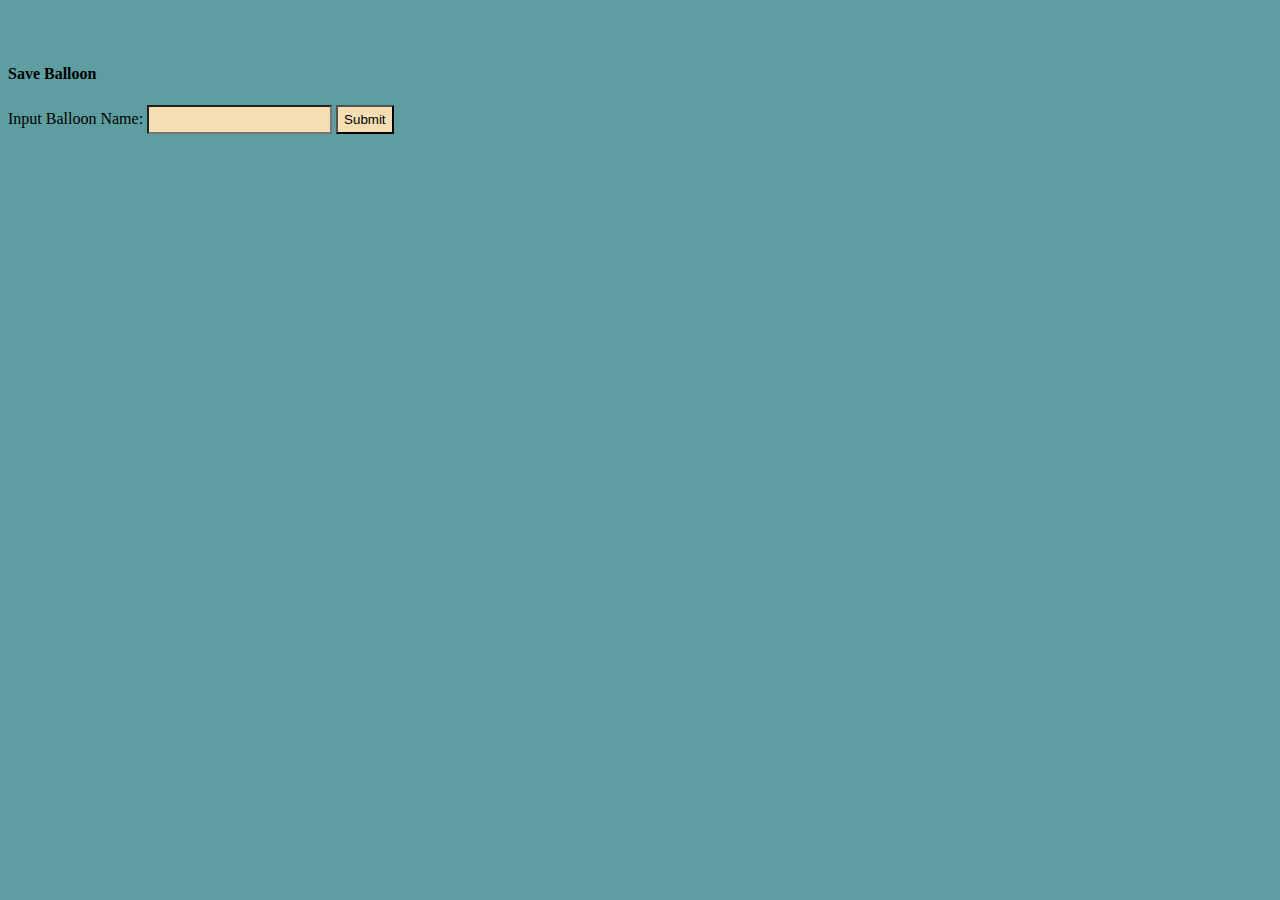
<file: index.html>
<!DOCTYPE html>
<html>

  <head>
    <meta charset="utf-8">
    <meta http-equiv="X-UA-Compatible" content="IE=edge">
    <title>Ballon Load Calculator</title>
    <script src="https://ajax.googleapis.com/ajax/libs/jquery/3.5.1/jquery.min.js"></script>
    <meta name="description" content="Hot Air Balloon Load Calculator">
    <meta name="viewport" content="width=device-width, initial-scale=1">
    <link rel="stylesheet" href="style.css">
    <link rel="manifest" href="./manifest.json">
    <script src="app.js" async defer></script>
    <script>
            if ('serviceWorker' in navigator) {
              window.addEventListener('load', () => {
                navigator.serviceWorker.register('./sw.js');
              });
            }
          </script>
  </head>

  <body>
    <div id="savedBalloons">
      <h4>Saved Balloons</h4>
      <label>Balloon Name: </label>
      <select id="savedBalloons">
      </select>
      <input type="submit" onclick="loadSaved()">
    </div>
    <br><br>
    <form id="weight">
      <label>Balloon Type/Size</label>
      <select id="balloonType" name="type" onchange="lookupBalloonType()"></select>
      <br>
      <a id="volumeM">Balloon Volume in m^3: N/A</a>
      <br>
      <label>Envelope Weight KG</label>
      <input type="number" id="envelopeKG" onchange="calcTotalKG()">
      <br>
      <label>Basket Weight KG</label>
      <input type="number" id="basketKG" onchange="calcTotalKG()">
      <br>
      <label>Burner Weight KG</label>
      <input type="number" id="burnerKG" onchange="calcTotalKG()">
      <br>
      <label>Tank 1 Weight KG</label>
      <input type="number" id="tank1KG" onchange="calcTotalKG()">
      <br>
      <label>Tank 2 Weight KG</label>
      <input type="number" id="tank2KG" onchange="calcTotalKG()">
      <br>
      <label>Tank 3 Weight KG</label>
      <input type="number" id="tank3KG" onchange="calcTotalKG()">
      <br>
      <label>Tank 4 Weight KG</label>
      <input type="number" id="tank4KG" onchange="calcTotalKG()">
      <br>
      <label>Tank 5 Weight KG</label>
      <input type="number" id="tank5KG" onchange="calcTotalKG()">
      <br>
      <label>Tank 6 Weight KG</label>
      <input type="number" id="tank6KG" onchange="calcTotalKG()">
      <br>
      <label>Tank 7 Weight KG</label>
      <input type="number" id="tank7KG" onchange="calcTotalKG()">
      <br>
      <label>Tank 8 Weight KG</label>
      <input type="number" id="tank8KG" onchange="calcTotalKG()">
      <br>
      <a id="totalKitKG">Total Equipment Weight KG: 0</a>
      <br>
      <label>Pilot Weight KG</label>
      <input type="number" id="pilotKG" onchange="calcTotalKG()">
      <br>
      <label>Passenger 1 Weight KG</label>
      <input type="number" id="pax1KG" onchange="calcTotalKG()">
      <br>
      <label>Passenger 2 Weight KG</label>
      <input type="number" id="pax2KG" onchange="calcTotalKG()">
      <br>
      <label>Passenger 3 Weight KG</label>
      <input type="number" id="pax3KG" onchange="calcTotalKG()">
      <br>
      <label>Passenger 4 Weight KG</label>
      <input type="number" id="pax4KG" onchange="calcTotalKG()">
      <br>
      <label>Passenger 5 Weight KG</label>
      <input type="number" id="pax5KG" onchange="calcTotalKG()">
      <br>
      <label>Passenger 6 Weight KG</label>
      <input type="number" id="pax6KG" onchange="calcTotalKG()">
      <br>
      <label>Passenger 7 Weight KG</label>
      <input type="number" id="pax7KG" onchange="calcTotalKG()">
      <br>
      <label>Passenger 8 Weight KG</label>
      <input type="number" id="pax8KG" onchange="calcTotalKG()">
      <br>
      <a id="totalPaxKG">Total Occupant Weight KG: 0</a>
      <br>
      <a id="totalUpKG">Total All Up Weight KG: 0</a>
    </form>
    <form id="location" onchange="calcLift()">
      <label>Takeoff Altitude</label>
      <input type="number" id="altitudeTO">
      <input type="radio" name="altitudeTO" value="1" id="m" checked>m
      <input type="radio" name="altitudeTO" value="3.281" id="ft">ft
      <br>
      <label>Takeoff Temperature &deg C</label>
      <input type="number" id="tempTO">
      <br>
      <label>QNH mbar</label>
      <input type="number" id="qnh">
      <br>
      <label>Maximum Altitude</label>
      <input type="number" id="altitudeMax">
      <input type="radio" name="altitudeMax" value="1" id="m" checked>m
      <input type="radio" name="altitudeMax" value="3.281" id="ft">ft
      <br>
      <label>Envelope Maximum Temp &deg C</label>
      <input type="number" id="tempMax">
      <br>
      <label>Total Lift KG</label>
      <a id="totalLift"></a>
      <br>
      <label>Excess Lift KG</label>
      <a id="excessLift"></a>
      <br>
    </form>
    <div id="deleteData">
      <h4>Manage Data:</h4>
      <label>Delete:</label>
      <select id="deleteBalloons">
      </select>
      <input type="submit" onclick="deleteBalloon()">
    </div>
    <div id="saveData">
        <h4>Save Balloon</h4>
        <label>Input Balloon Name:</label>
        <input type="text" id="newBalloonName">
        <input type="submit" onclick="saveBalloon()">
    </div>
  </body>

</html>
</file>
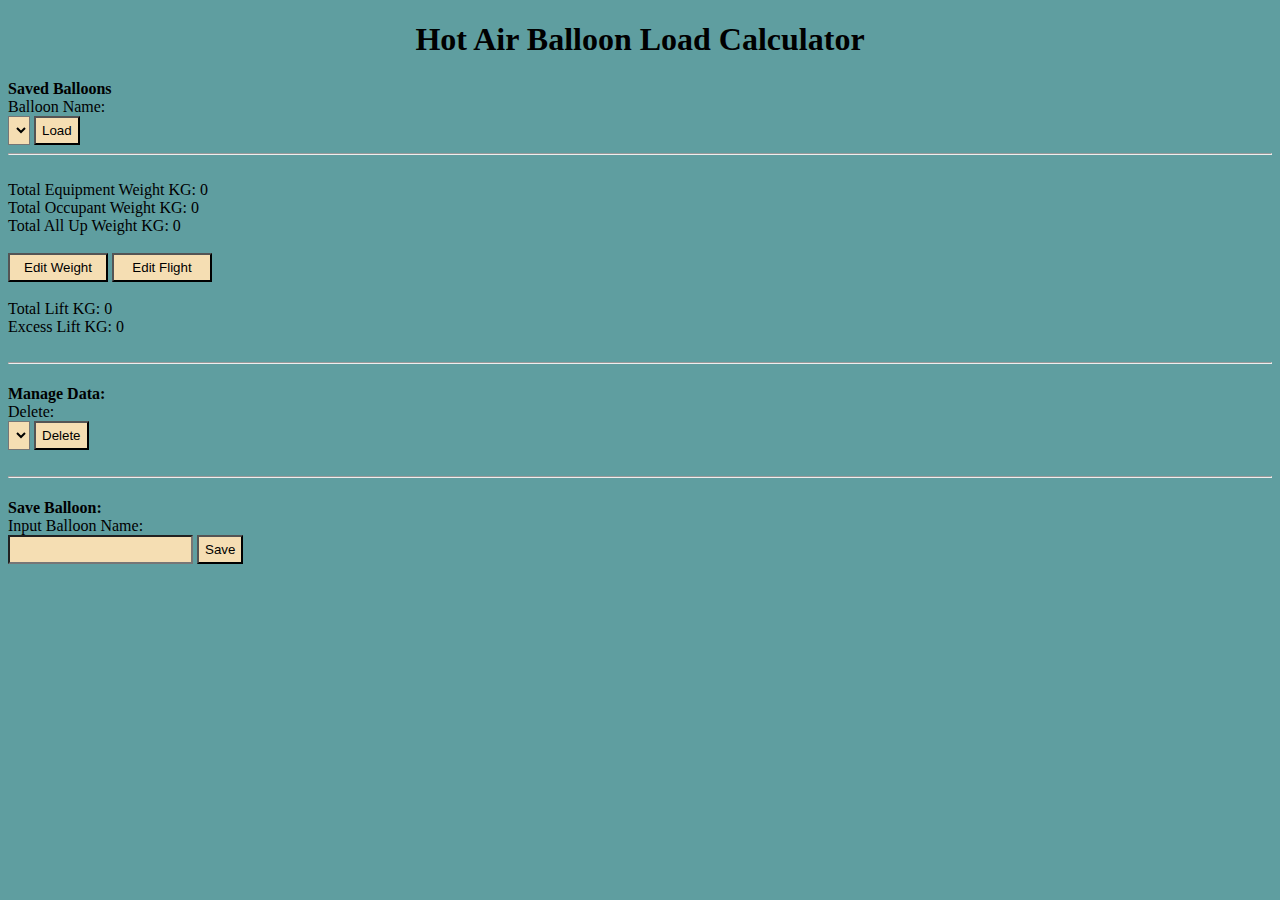
<file: SW_TEST/index.html>
<!DOCTYPE html>
<html>

  <head>
    <meta charset="utf-8">
    <meta http-equiv="X-UA-Compatible" content="IE=edge">
    <title>Ballon Load Calculator</title>
    <script src="https://ajax.googleapis.com/ajax/libs/jquery/3.5.1/jquery.min.js"></script>
    <meta name="description" content="Hot Air Balloon Load Calculator">
    <meta name="viewport" content="width=device-width, initial-scale=1">
    <link rel="stylesheet" href="style.css">
    <link rel="manifest" href="./manifest.json">
    <link rel="icon" type="image/x-icon" href="icon-512.png">
    <script src="app.js" async defer></script>
    <!-- <script>
            if ('serviceWorker' in navigator) {
              window.addEventListener('load', () => {
                navigator.serviceWorker.register('./sw.js');
              });
            }
          </script> -->
  </head>

  <body>
    <h1>Hot Air Balloon Load Calculator</h1>
    <div id="savedBalloons">
      <h4>Saved Balloons</h4>
      <label>Balloon Name: </label><br>
      <select id="savedBalloons">
      </select>
      <input type="submit" value="Load" onclick="loadSaved()">
      <hr>
    </div>
    <br>
    <div id="weight">
      <a id="totalKitKG">Total Equipment Weight KG: 0</a>
      <br>
      <a id="totalPaxKG">Total Occupant Weight KG: 0</a>
      <br>
      <a id="totalUpKG">Total All Up Weight KG: 0</a>
      <br>
    </div>
    <form id="weight">
      <label>Balloon Size ft<sup>3:</sup></label><br>
      <!-- <select id="balloonType" name="type" onchange="lookupBalloonType()"></select> -->
      <input type="number" id="balloonSize" onchange="calcBalloonSize()">
      <br>
      <a id="volumeM">Balloon Volume in m^3: N/A</a>
      <br>
      <input type="button" id="editEquipmentB" value="Edit Equipment" onclick="editEquipment()">
      <input type="button" id="editPaxB" value="Edit Occupants" onclick="editPax()">
      <input type="button" id="editDoneB" value="Done" onclick="editEquipmentDone()">
      <br>
      <div id="equipment">
        <label>Envelope Weight KG</label><br>
        <input type="number" id="envelopeKG" onchange="calcTotalKG()">
        <br>
        <label>Basket Weight KG</label><br>
        <input type="number" id="basketKG" onchange="calcTotalKG()">
        <br>
        <label>Burner Weight KG</label><br>
        <input type="number" id="burnerKG" onchange="calcTotalKG()">
        <br>
        <label>Tank 1 Weight KG</label><br>
        <input type="number" id="tank1KG" onchange="calcTotalKG()">
        <br>
        <label>Tank 2 Weight KG</label><br>
        <input type="number" id="tank2KG" onchange="calcTotalKG()">
        <br>
        <label>Tank 3 Weight KG</label><br>
        <input type="number" id="tank3KG" onchange="calcTotalKG()">
        <br>
        <label>Tank 4 Weight KG</label><br>
        <input type="number" id="tank4KG" onchange="calcTotalKG()">
        <br>
        <label>Tank 5 Weight KG</label><br>
        <input type="number" id="tank5KG" onchange="calcTotalKG()">
        <br>
        <label>Tank 6 Weight KG</label><br>
        <input type="number" id="tank6KG" onchange="calcTotalKG()">
        <br>
        <label>Tank 7 Weight KG</label><br>
        <input type="number" id="tank7KG" onchange="calcTotalKG()">
        <br>
        <label>Tank 8 Weight KG</label><br>
        <input type="number" id="tank8KG" onchange="calcTotalKG()">
        <br>
      </div>
      <div id="occupants">

        <label>Pilot Weight KG</label><br>
        <input type="number" id="pilotKG" onchange="calcTotalKG()">
        <br>
        <label>Passenger 1 Weight KG</label><br>
        <input type="number" id="pax1KG" onchange="calcTotalKG()">
        <br>
        <label>Passenger 2 Weight KG</label><br>
        <input type="number" id="pax2KG" onchange="calcTotalKG()">
        <br>
        <label>Passenger 3 Weight KG</label><br>
        <input type="number" id="pax3KG" onchange="calcTotalKG()">
        <br>
        <label>Passenger 4 Weight KG</label><br>
        <input type="number" id="pax4KG" onchange="calcTotalKG()">
        <br>
        <label>Passenger 5 Weight KG</label><br>
        <input type="number" id="pax5KG" onchange="calcTotalKG()">
        <br>
        <label>Passenger 6 Weight KG</label><br>
        <input type="number" id="pax6KG" onchange="calcTotalKG()">
        <br>
        <label>Passenger 7 Weight KG</label><br>
        <input type="number" id="pax7KG" onchange="calcTotalKG()">
        <br>
        <label>Passenger 8 Weight KG</label><br>
        <input type="number" id="pax8KG" onchange="calcTotalKG()">
      </div>
    </form>
    <form id="location" onchange="calcLift()">
      <input type="button" id="editDoneB" value="Done" onclick="editFlightDone()">
      <br>
      <label>Takeoff Altitude</label><br>
      <input type="number" id="altitudeTO">
      <input type="radio" name="altitudeTO" value="1" id="m">m
      <input type="radio" name="altitudeTO" value="3.281" id="ft" checked>ft
      <br>
      <label>Takeoff Temperature &deg C</label><br>
      <input type="number" id="tempTO">
      <br>
      <label>QNH mbar</label><br>
      <input type="number" id="qnh" value="1013">
      <br>
      <label>Maximum Altitude</label><br>
      <input type="number" id="altitudeMax">
      <input type="radio" name="altitudeMax" value="1" id="m">m
      <input type="radio" name="altitudeMax" value="3.281" id="ft" checked>ft
      <br>
      <label>Envelope Maximum Temp &deg C</label><br>
      <input type="number" id="tempMax" value="100">
      <br>
    </form>
    <div id="buttons">
      <br>
      <input type="button" value="Edit Weight" id="editButton" onclick="editWeight()">  
      <input type="button" value="Edit Flight" id="editButton" onclick="editFlight()">  
      <br>
    </div>
    <br>
    <div id="lift">
      <a id="totalLift">Total Lift KG: 0</a>
      <br>
      <a id="excessLift">Excess Lift KG: 0</a>
      <br>
    </div>
    <br>
    <div id="deleteData">
      <hr>
      <h4>Manage Data:</h4>
      <label>Delete:</label><br>
      <select id="deleteBalloons">
      </select>
      <input type="submit" value="Delete" onclick="deleteBalloon()">
    </div>
    <br>
    <div id="saveData">
      <hr>
        <h4>Save Balloon:</h4>
        <label>Input Balloon Name:</label><br>
        <input type="text" id="newBalloonName">
        <input type="submit" value="Save" onclick="saveBalloon()">
    </div>
  </body>

</html>
</file>
<file: style.css>
*{
    background-color: cadetblue;
}

input {
    background-color: wheat;
}

select {
    background-color: wheat;
}


h1{
    text-align: center;
    margin-bottom: 0px;
}

form#weight {
    display: none;
}
form#location {
    display: none;
}

#editButton {
    display: inline-flex;
    padding-top: 5px;
    padding-bottom  : 5px;
    justify-content: center;
    width: 100px;
}

input[type="button"] {
    padding-top: 5px;
    padding-bottom  : 5px;
}

select {
    padding-top: 5px;
    padding-bottom  : 5px;
}

input[type="submit"] {
    padding-top: 5px;
    padding-bottom  : 5px;
}

input[type="text"] {
    padding-top: 5px;
    padding-bottom  : 5px;
}
</file>
<file: SW_TEST/style.css>
*{
    background-color: cadetblue;
}

input {
    background-color: wheat;
}

select {
    background-color: wheat;
}


h1{
    text-align: center;
    margin-bottom: 0px;
}

h4 {
    margin-bottom: 0px;
}

form#weight {
    display: none;
}
form#location {
    display: none;
}

#editButton {
    display: inline-flex;
    padding-top: 5px;
    padding-bottom  : 5px;
    justify-content: center;
    width: 100px;
}

input[type="button"] {
    padding-top: 5px;
    padding-bottom  : 5px;
}

select {
    padding-top: 5px;
    padding-bottom  : 5px;
}

input[type="submit"] {
    padding-top: 5px;
    padding-bottom  : 5px;
}

input[type="text"] {
    padding-top: 5px;
    padding-bottom  : 5px;
}
</file>
